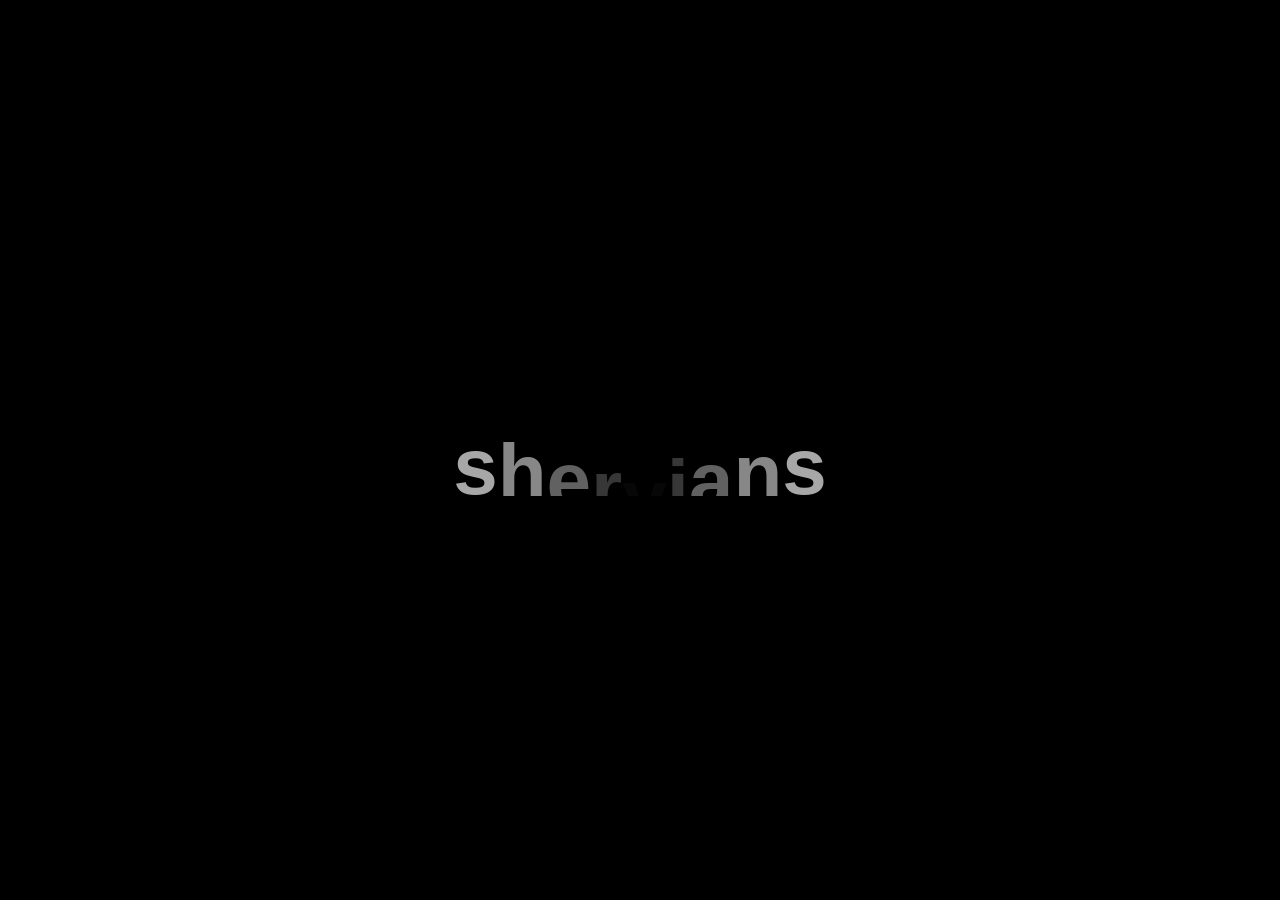
<file: GSAP/GSAP-practice08/index.html>
<html lang="en">
<head>
    <meta charset="UTF-8">
    <meta name="viewport" content="width=device-width, initial-scale=1.0">
    <title>Document</title>
    <link rel="stylesheet" href="./style.css">
</head>
<body>
      
    <h1>sheryians</h1>


    <script src="https://cdnjs.cloudflare.com/ajax/libs/gsap/3.12.5/gsap.min.js" integrity="sha512-7eHRwcbYkK4d9g/6tD/mhkf++eoTHwpNM9woBxtPUBWm67zeAfFC+HrdoE2GanKeocly/VxeLvIqwvCdk7qScg==" crossorigin="anonymous" referrerpolicy="no-referrer"></script>

    <script src="./script.js"></script>
</body>
</html>
</file>
<file: GSAP/GSAP-practice08/style.css>
*{
    margin: 0;
    padding: 0;
    box-sizing: border-box;
    font-family:sans-serif;
    color: white;
}
body,html{
    width: 100%;
    height: 100%;
}
body{
    background-color: black;
    display: flex;
    justify-content: center;
    align-items: center;
}
h1{
    font-size: 80px;
    /* background-color: red; */
    overflow: hidden;
}
h1 span{
    display: inline-block;
}
</file>
